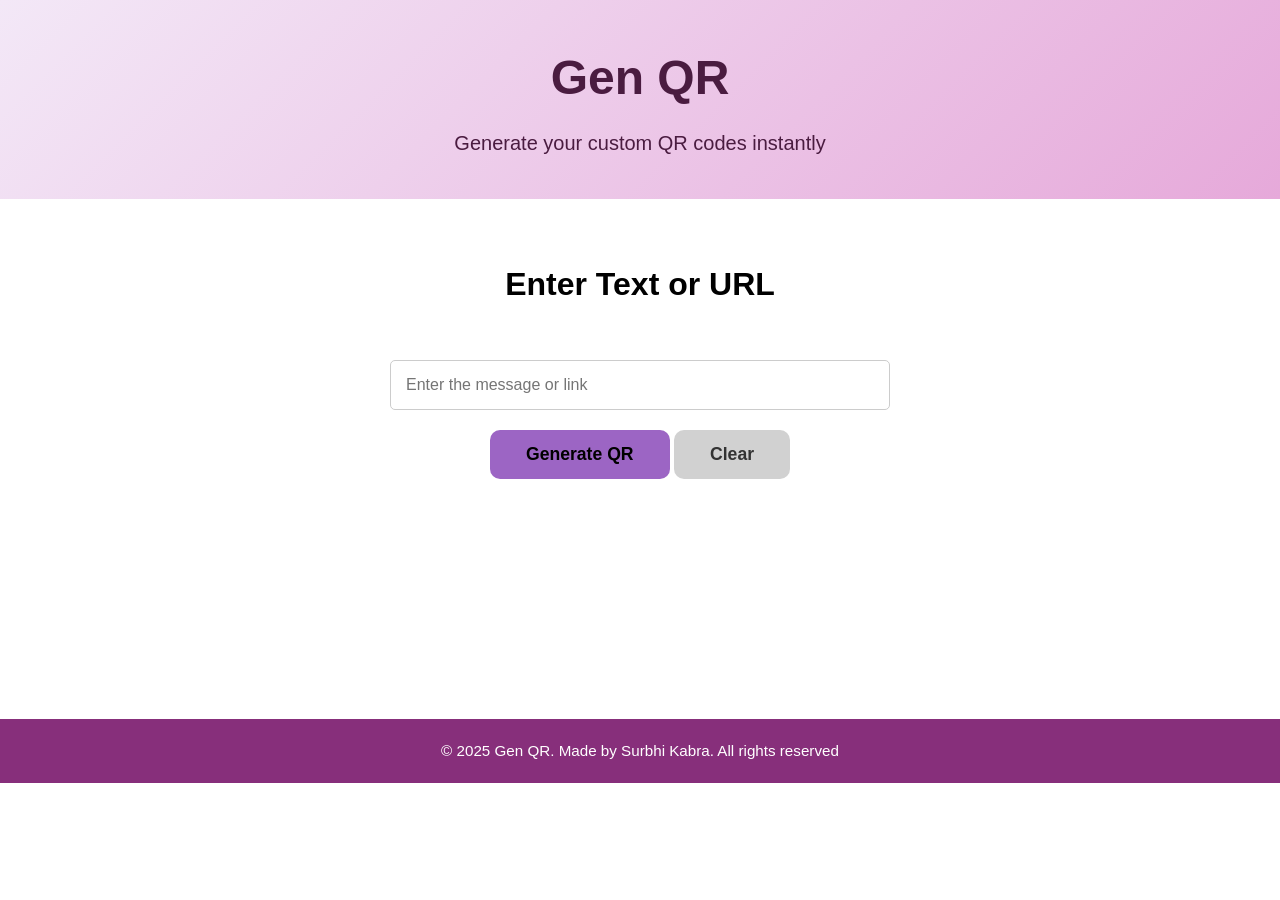
<file: home.html>
<!DOCTYPE html>
<html lang="en">
<head>
  <meta charset="UTF-8" />
  <meta name="viewport" content="width=device-width, initial-scale=1.0"/>
  <title>Gen QR Home Page</title>
  <link rel="stylesheet" href="style.css">
</head>
<body>

  <!-- Header -->
  <header class="dashboard-header">
    <div class="container">
      <h1 class="title">Gen QR</h1>
      <p class="subtitle">Generate your custom QR codes instantly</p>
    </div>
  </header>

  <!-- Main QR Generator Section -->
  <main class="dashboard">
    <div class="container qr-container">
      <h2 class="section-title">Enter Text or URL</h2>
      <input type="text" id="qr-input" placeholder="Enter the message or link"/>

      <div class="btns">
        <button class="btn primary">Generate QR</button>
        <button class="btn secondary">Clear</button>


      </div>

      <div id="qr-image" class="qr-output"></div>
    </div>
  </main>

  <!-- Footer -->
  <footer>
    <div class="container">
      <p>&copy; 2025 Gen QR. Made by Surbhi Kabra. All rights reserved </p>
    </div>
  </footer>

  <script src="index.js"></script>
</body>
</html>
</file>
<file: style.css>
@media screen and (max-width: 600px) {
  .hero-image {
    width: 220px;
    height: 220px;
  }

  .title {
    font-size: 2.2rem;
  }

  .subtitle {
    font-size: 1rem;
  }
}

/* Reset & Base design */
* {
  margin: 0;
  padding: 0;
  box-sizing: border-box;
}

body {
  font-family: 'Segoe UI', Tahoma, Geneva, Verdana, sans-serif;
  background-color: #ffffff;
  color:#efefbb #d4d3dd;
  line-height: 1.6;
}

.container {
  width: 90%;
  max-width: 1100px;
  margin: auto;
  text-align: center;
}

/* Landing Page: Hero Section design  */
.hero {
  background: linear-gradient(135deg, #e6a9da  );
  color: #fff;
  padding: 80px 20px;
}

.hero .brand {
  color: #6a0dad;
}

.hero-image {
  display: block;
  margin: 40px auto 20px auto;
  width: 300px;
  height: 300px;
  object-fit: contain;
  border-radius: 20px;
  box-shadow: 0 4px 12px rgba(0, 0, 0, 0.2);
  background-color: white;
}

/*  Common Button design */
.btn {
  padding: 14px 36px;
  border-radius: 10px;
  font-weight: 600;
  text-decoration: none;
  border: none;
  cursor: pointer;
  font-size: 1.1rem;
  transition: 0.3s ease;
  display: inline-block;
}

/* Primary button (green) design */
.primary {
  background-color: #9c65c4;
  color: #000;
}

.primary:hover {
  background-color: #ff4d6d;
  color: white;
}


/* Secondary button (dark) design */
.secondary {
  background-color: #d1d1d1;
  color: #333;
}

.secondary:hover {
  background-color: #bfbfbf;
  color: #222;}

/* Specific usage for "Generate QR Now" design */
.generate-btn {
  display: inline-block;
  margin-top: 30px;
  text-align: center;
}

/* Typography Design */
.title {
  font-size: 3rem;
  margin-bottom: 10px;
}

.subtitle {
  font-size: 1.25rem;
}

/* Section Design */
.section {
  padding: 70px 20px;
  
}

.section:nth-child(even) {
  background-color: #f3e8f7;
  color: #4a1c40;
}

.section-title {
  font-size: 2rem;
  margin-bottom: 30px;
}

/*  Feature List Design */
.feature-list {
  list-style: none;
  font-size: 1.1rem;
  padding: 0;
}

.feature-list li {
  margin: 15px 0;
}

/* Testimonials Design */
.testimonials .testimonial {
  background-color: #ffffff;
  color: #333;
  border-radius: 8px;
  padding: 20px;
  margin: 15px auto;
  max-width: 700px;
  box-shadow: 0 2px 6px rgba(0, 0, 0, 0.1);
}

/* Footer Design */
footer {
  background-color: #872f7b;
  color: #ffffff;
  padding: 20px 0;
  font-size: 0.95rem;
}

/*  Home Design */
.dashboard-header {
  background: linear-gradient(135deg, #f3e8f7, #e6a9da);
  color: #4a1c40;
  padding: 40px 0;
}

.dashboard {
  padding: 60px 20px;
  background-color: #fff;
}

.qr-container input[type="text"] {
  width: 100%;
  max-width: 500px;
  padding: 15px;
  margin: 20px 0;
  font-size: 1rem;
  border: 1px solid #ccc;
  border-radius: 5px;
}

.qr-output {
  margin-top: 30px;
  min-height: 150px;
  text-align: center;
}
</file>
